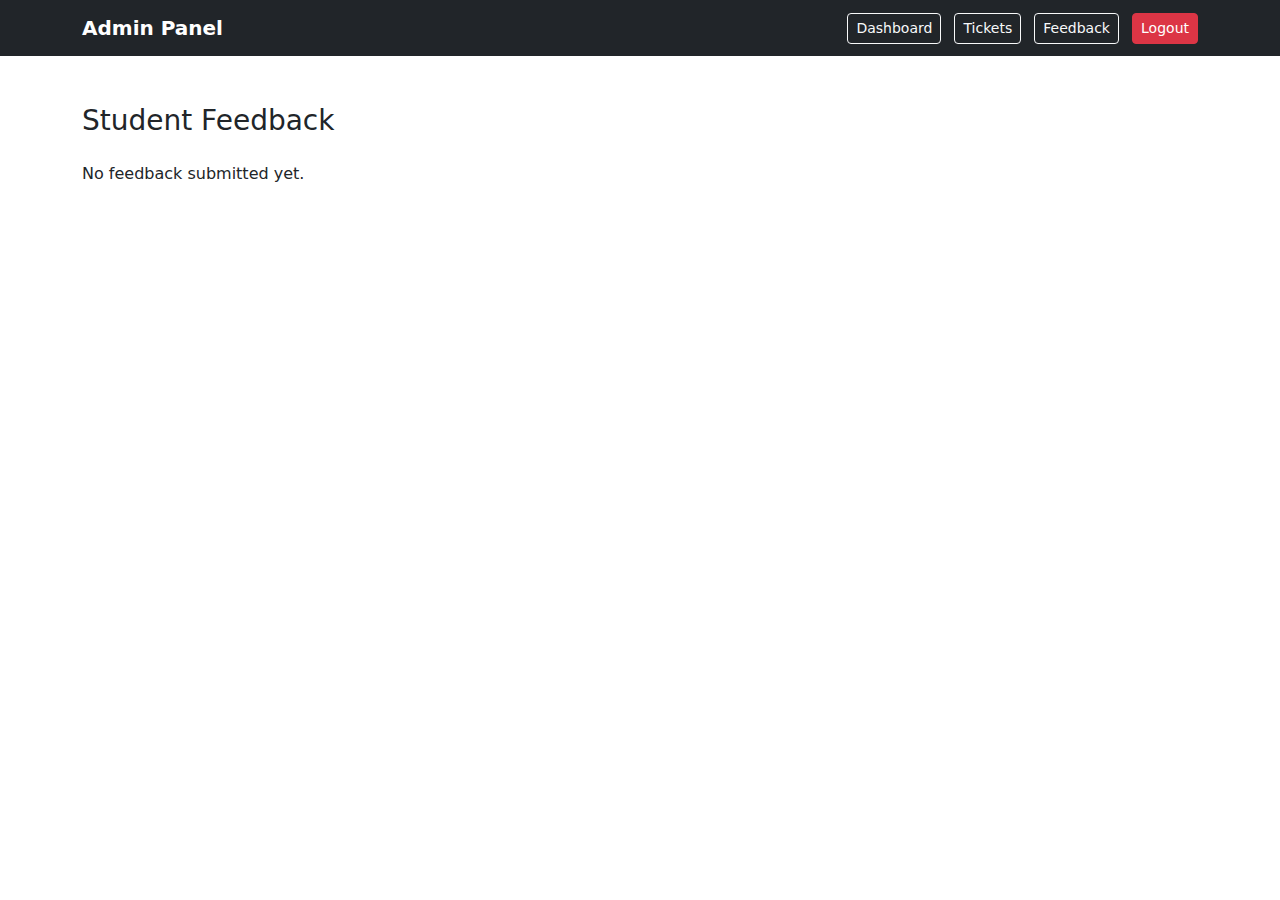
<file: admin-feedback.html>
<!DOCTYPE html>
<html>
<head>
    <title>Admin Feedback</title>
    <meta name="viewport" content="width=device-width, initial-scale=1">
    
    <link href="https://cdn.jsdelivr.net/npm/bootstrap@5.3.2/dist/css/bootstrap.min.css" rel="stylesheet">
</head>

<body>

<nav class="navbar navbar-expand-lg navbar-dark bg-dark">
    <div class="container">
        <a class="navbar-brand fw-bold">Admin Panel</a>

        <div class="ms-auto">
            <a href="admin-dashboard.html" class="btn btn-outline-light btn-sm me-2">Dashboard</a>
            <a href="admin-tickets.html" class="btn btn-outline-light btn-sm me-2">Tickets</a>
            <a href="admin-feedback.html" class="btn btn-outline-light btn-sm me-2">Feedback</a>
            <button onclick="logout()" class="btn btn-danger btn-sm">Logout</button>
        </div>
    </div>
</nav>

<div class="container mt-5">

    <h3 class="mb-4">Student Feedback</h3>

    <div id="feedbackContainer" class="row g-3"></div>

</div>

<script src="js/script.js"></script>

<script>
function loadAdminFeedback() {
    let feedbacks = JSON.parse(localStorage.getItem("feedbacks")) || [];
    let container = document.getElementById("feedbackContainer");

    container.innerHTML = "";

    if (feedbacks.length === 0) {
        container.innerHTML = "<p>No feedback submitted yet.</p>";
        return;
    }

    feedbacks.forEach(f => {
        container.innerHTML += `
            <div class="col-md-6">
                <div class="card shadow-sm p-3">
                    <p class="mb-0">${f}</p>
                </div>
            </div>
        `;
    });
}

loadAdminFeedback();
</script>

</body>
</html>
</file>
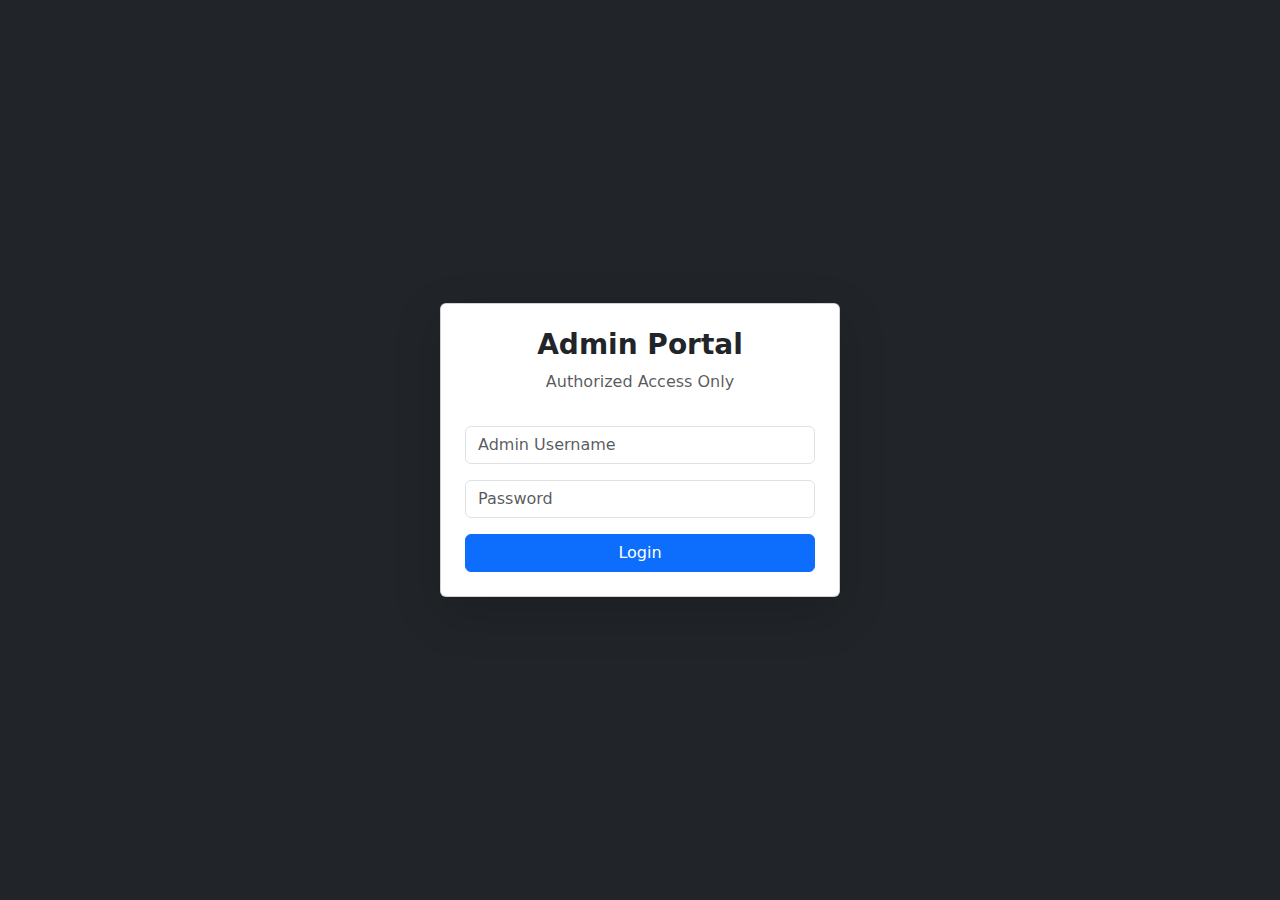
<file: admin-login.html>
<!DOCTYPE html>
<html>
<head>
    <title>Admin Login</title>
    <meta name="viewport" content="width=device-width, initial-scale=1">

    <!-- Bootstrap CSS -->
    <link href="https://cdn.jsdelivr.net/npm/bootstrap@5.3.2/dist/css/bootstrap.min.css" rel="stylesheet">
</head>

<body class="bg-dark d-flex align-items-center justify-content-center vh-100">

<div class="card shadow-lg p-4" style="width:400px;">
    <div class="text-center mb-3">
        <h3 class="fw-bold">Admin Portal</h3>
        <p class="text-muted">Authorized Access Only</p>
    </div>

    <div class="mb-3">
        <input type="text" id="adminUsername" class="form-control" placeholder="Admin Username">
    </div>

    <div class="mb-3">
        <input type="password" id="adminPassword" class="form-control" placeholder="Password">
    </div>

    <button onclick="adminLogin()" class="btn btn-primary w-100">
        Login
    </button>
</div>

<script src="js/script.js"></script>
</body>
</html>
</file>
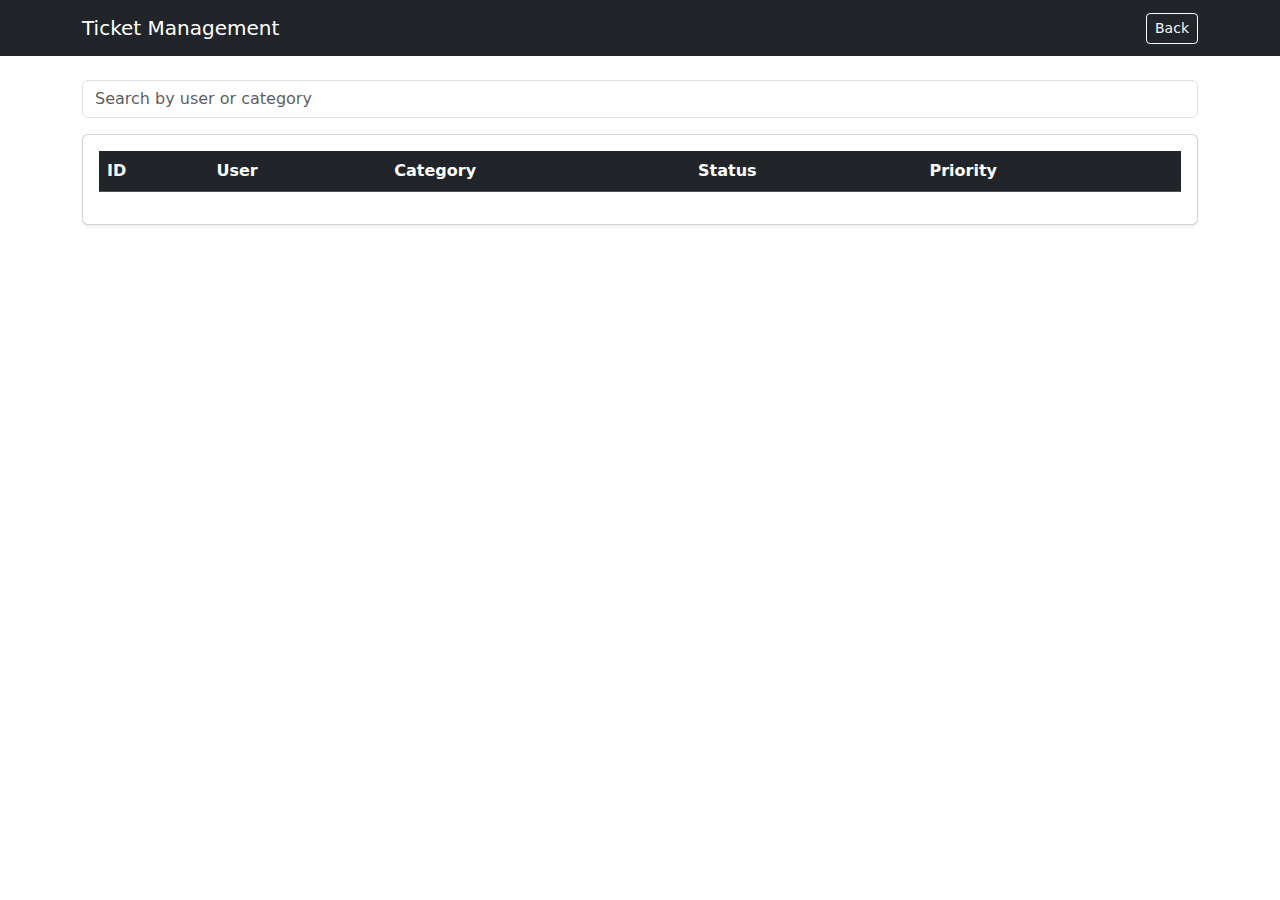
<file: admin-tickets.html>
<!DOCTYPE html>
<html>
<head>
    <title>Manage Tickets</title>
    <meta name="viewport" content="width=device-width, initial-scale=1">
    <link href="https://cdn.jsdelivr.net/npm/bootstrap@5.3.2/dist/css/bootstrap.min.css" rel="stylesheet">
</head>

<body>

<nav class="navbar navbar-dark bg-dark">
    <div class="container">
        <a class="navbar-brand">Ticket Management</a>
        <a href="admin-dashboard.html" class="btn btn-outline-light btn-sm">Back</a>
    </div>
</nav>

<div class="container mt-4">

    <input type="text" id="searchInput" class="form-control mb-3"
           placeholder="Search by user or category"
           onkeyup="searchTickets()">

    <div class="card shadow-sm">
        <div class="card-body table-responsive">
            <table class="table table-hover">
                <thead class="table-dark">
                    <tr>
                        <th>ID</th>
                        <th>User</th>
                        <th>Category</th>
                        <th>Status</th>
                        <th>Priority</th>
                    </tr>
                </thead>
                <tbody id="ticketTableBody"></tbody>
            </table>

            <div id="pagination" class="mt-3"></div>
        </div>
    </div>

</div>

<script src="js/script.js"></script>
</body>
</html>
</file>
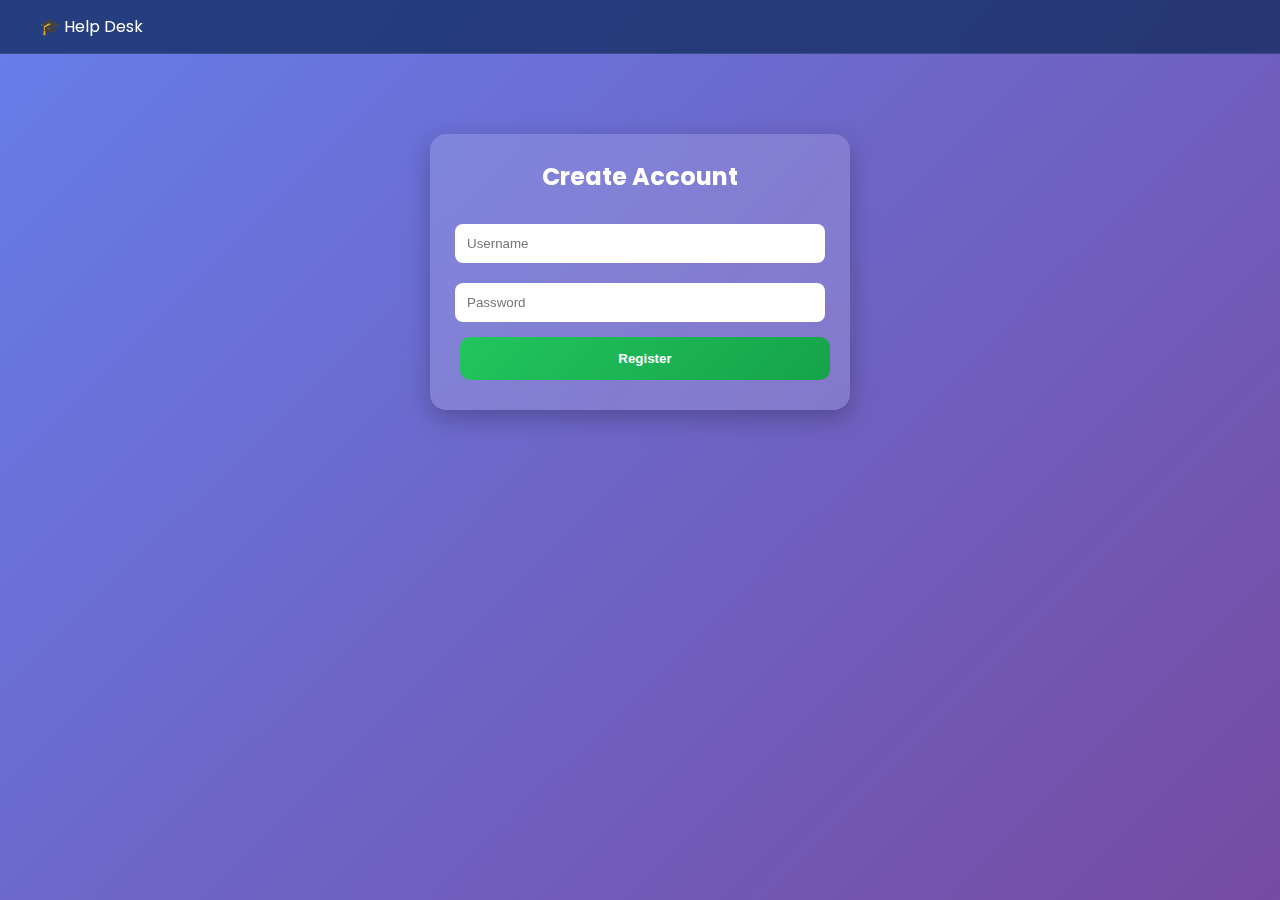
<file: register.html>
<!DOCTYPE html>
<html>
<head>
<title>Register</title>
<link rel="stylesheet" href="css/styles.css">
</head>
<body>
<nav class="navbar glass-nav">
    <div class="nav-left">🎓 Help Desk</div>
</nav>

<div class="page-wrapper">

    <div class="card form-card">
        <h2 style="text-align:center;margin-bottom:20px;">
            Create Account
        </h2>

        <input type="text" id="regUsername" placeholder="Username">
        <input type="password" id="regPassword" placeholder="Password">

        <button onclick="register()" class="btn-primary" style="width:100%;">
            Register
        </button>
    </div>

</div>

<script src="js/script.js"></script>
</body>
</html>
</file>
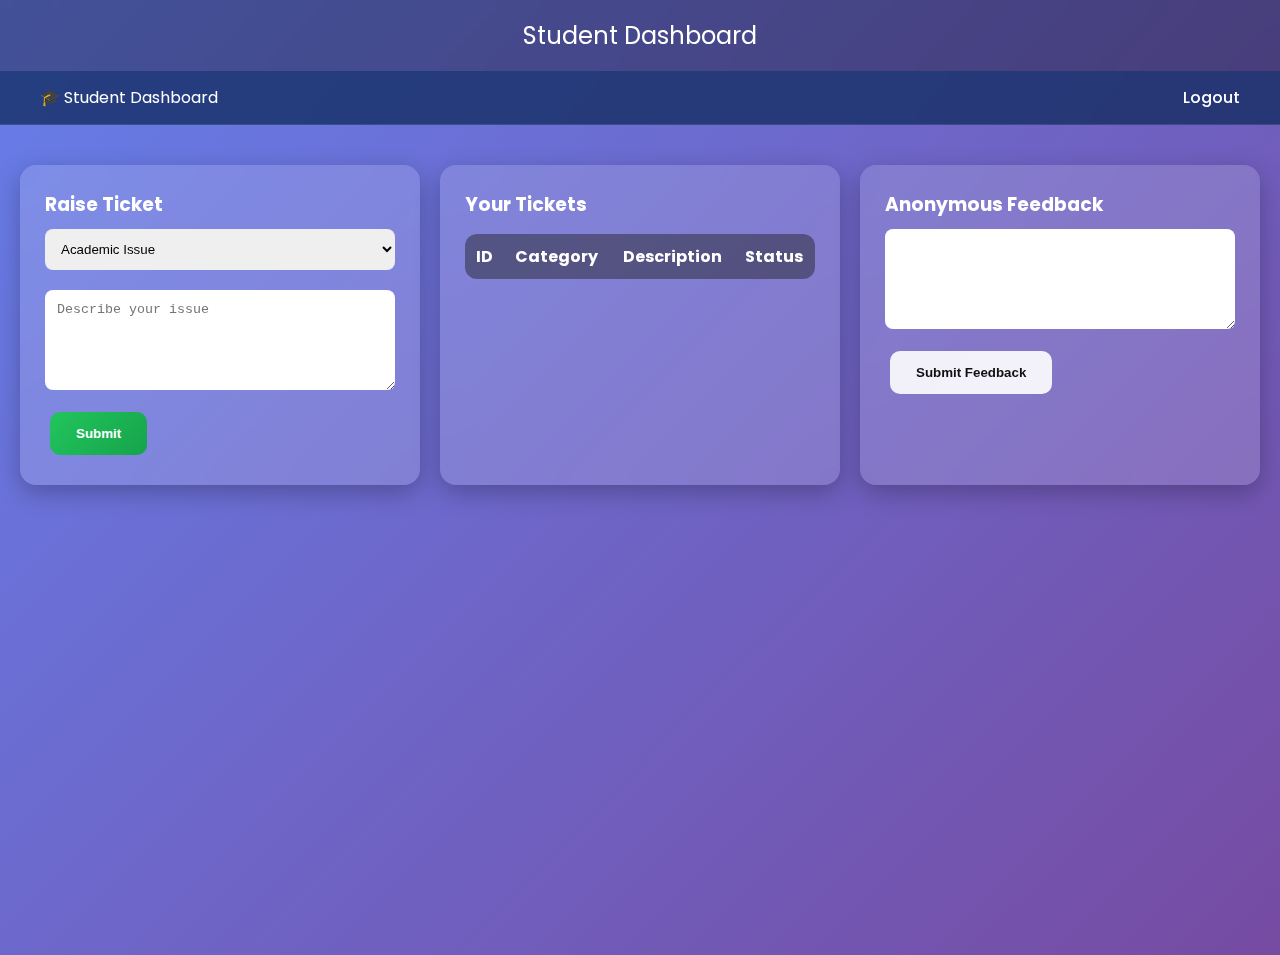
<file: student.html>
<!DOCTYPE html>
<html>
<head>
<title>Student Dashboard</title>
<link rel="stylesheet" href="css/styles.css">
</head>
<body onload="loadStudentTickets()">

<header>Student Dashboard</header>

<nav class="navbar glass-nav">
    <div class="nav-left">🎓 Student Dashboard</div>
    <div class="nav-right">
        <a onclick="logout()" style="cursor:pointer;">Logout</a>
    </div>
</nav>

<div class="page-wrapper">

<div class="dashboard-grid">

    <div class="card">
        <h3>Raise Ticket</h3>
        <select id="category">
            <option>Academic Issue</option>
            <option>Administrative Issue</option>
            <option>Exam Related</option>
            <option>Technical Issue</option>
        </select>
        <textarea id="description" placeholder="Describe your issue"></textarea>
        <button onclick="raiseTicket()" class="btn-primary">Submit</button>
    </div>

    <div class="card">
        <h3>Your Tickets</h3>
        <table id="ticketTable"></table>
    </div>

    <div class="card">
        <h3>Anonymous Feedback</h3>
        <textarea id="feedbackText"></textarea>
        <button onclick="submitFeedback()" class="btn-secondary">
            Submit Feedback
        </button>
    </div>

</div>

</div>

<script src="js/script.js"></script>
</body>
</html>
</file>
<file: css/styles.css>
@import url('https://fonts.googleapis.com/css2?family=Poppins:wght@300;400;600&display=swap');

*{
    margin:0;
    padding:0;
    box-sizing:border-box;
}

body{
    font-family:'Poppins',sans-serif;
    background:linear-gradient(135deg,#667eea,#764ba2);
    min-height:100vh;
}

header{
    background:rgba(0,0,0,0.35);
    color:white;
    padding:18px;
    text-align:center;
    font-size:24px;
    backdrop-filter:blur(10px);
}

.container{
    max-width:1100px;
    margin:auto;
    padding:30px;
}

.card{
    background:rgba(255,255,255,0.15);
    backdrop-filter:blur(14px);
    padding:25px;
    border-radius:16px;
    margin-bottom:25px;
    color:white;
    box-shadow:0 8px 25px rgba(0,0,0,0.25);
}

input,select,textarea{
    width:100%;
    padding:12px;
    margin:10px 0;
    border:none;
    border-radius:8px;
}

button{
    padding:10px 16px;
    border:none;
    border-radius:8px;
    background:linear-gradient(45deg,#ff7a18,#ffb347);
    color:white;
    font-weight:600;
    cursor:pointer;
    transition:.3s;
    margin:5px;
}

button:hover{
    transform:scale(1.05);
}

table{
    width:100%;
    border-collapse:collapse;
    margin-top:15px;
}

th,td{
    padding:10px;
    text-align:center;
}

th{
    background:rgba(0,0,0,0.4);
}

tr:nth-child(even){
    background:rgba(255,255,255,0.08);
}

/* Status colors */
.status-pending{color:#ffd166;font-weight:bold;}
.status-inprogress{color:#00d4ff;font-weight:bold;}
.status-resolved{color:#00ff9d;font-weight:bold;}

/* Landing page */
.hero-card{text-align:center;padding:40px;}
.nav-grid{
    display:grid;
    grid-template-columns:repeat(auto-fit,minmax(220px,1fr));
    gap:20px;
}
.nav-card{
    background:rgba(255,255,255,0.18);
    padding:25px;
    border-radius:16px;
    cursor:pointer;
    transition:.35s;
}
.nav-card:hover{
    transform:translateY(-8px) scale(1.03);
}
.nav-icon{font-size:48px;margin-bottom:10px;}
.nav-title{font-size:18px;font-weight:600;}
/* ================= NAVBAR ================= */

.navbar {
    display: flex;
    justify-content: space-between;
    align-items: center;
    padding: 14px 40px;
    background: #0f2a5c;
    color: white;
}

.navbar a {
    color: white;
    text-decoration: none;
    margin-left: 25px;
    font-weight: 500;
    transition: 0.3s;
}

.navbar a:hover {
    color: #4ade80;
}

/* ================= HERO ================= */

.hero {
    background: radial-gradient(circle at 20% 20%, #1e3a8a, #0f2a5c);
    color: white;
    padding: 90px 20px;
    text-align: center;
}

.hero-content {
    max-width: 900px;
    margin: auto;
}

.badge {
    display: inline-block;
    background: rgba(255,255,255,0.15);
    padding: 6px 14px;
    border-radius: 20px;
    font-size: 13px;
    margin-bottom: 20px;
}

.hero h1 {
    font-size: 48px;
    margin-bottom: 10px;
}

.hero h1 span {
    color: #4ade80;
}

.hero p {
    opacity: 0.9;
    margin-bottom: 30px;
}

.hero-buttons {
    display: flex;
    justify-content: center;
    gap: 15px;
    flex-wrap: wrap;
}

/* buttons */

.primary-btn {
    background: #22c55e;
    padding: 12px 24px;
    border-radius: 8px;
    border: none;
    color: white;
    font-weight: 600;
    cursor: pointer;
}

.secondary-btn {
    background: #e5e7eb;
    color: #111;
    padding: 12px 24px;
    border-radius: 8px;
    border: none;
    cursor: pointer;
}

/* ================= FEATURES ================= */

.features {
    padding: 60px 20px;
    text-align: center;
    background: #f5f7fb;
    color: #111;
}

.feature-grid {
    display: grid;
    grid-template-columns: repeat(auto-fit, minmax(220px, 1fr));
    gap: 20px;
    margin-top: 30px;
}

.feature-card {
    background: white;
    padding: 25px;
    border-radius: 12px;
    box-shadow: 0 8px 20px rgba(0,0,0,0.08);
    font-weight: 600;
}

/* =========================================================
   🔥 ULTRA PREMIUM UI (Video Match)
========================================================= */

/* smooth scroll */
html {
    scroll-behavior: smooth;
}

/* ---------- GLASS NAVBAR ---------- */

.glass-nav {
    position: sticky;
    top: 0;
    z-index: 1000;
    backdrop-filter: blur(14px);
    background: rgba(15, 42, 92, 0.75);
    border-bottom: 1px solid rgba(255,255,255,0.1);
}

.navbar {
    display: flex;
    justify-content: space-between;
    align-items: center;
    padding: 14px 40px;
    color: white;
}

.nav-right a {
    color: white;
    text-decoration: none;
    margin-left: 28px;
    font-weight: 500;
    position: relative;
}

.nav-right a::after {
    content: "";
    position: absolute;
    left: 0;
    bottom: -4px;
    width: 0%;
    height: 2px;
    background: #4ade80;
    transition: 0.3s;
}

.nav-right a:hover::after {
    width: 100%;
}

/* ---------- HERO PREMIUM ---------- */

.premium-hero {
    position: relative;
    background: radial-gradient(circle at 20% 20%, #1e3a8a, #020617);
    color: white;
    padding: 120px 20px 100px;
    text-align: center;
    overflow: hidden;
}

/* animated glow */

.hero-glow {
    position: absolute;
    width: 500px;
    height: 500px;
    background: radial-gradient(circle, #22c55e55, transparent 60%);
    top: -120px;
    right: -120px;
    filter: blur(60px);
    animation: floatGlow 6s ease-in-out infinite alternate;
}

@keyframes floatGlow {
    from { transform: translateY(0px); }
    to { transform: translateY(40px); }
}

.hero-title {
    font-size: 52px;
    margin-bottom: 15px;
    letter-spacing: -1px;
}

.hero-title span {
    color: #4ade80;
}

.hero-sub {
    max-width: 650px;
    margin: auto;
    opacity: 0.9;
    margin-bottom: 35px;
}

/* ---------- BUTTONS ---------- */

.btn-primary {
    background: linear-gradient(135deg, #22c55e, #16a34a);
    padding: 14px 26px;
    border-radius: 10px;
    border: none;
    color: white;
    font-weight: 600;
    cursor: pointer;
    transition: 0.25s;
}

.btn-primary:hover {
    transform: translateY(-2px);
    box-shadow: 0 10px 25px rgba(34,197,94,0.4);
}

.btn-secondary {
    background: rgba(255,255,255,0.9);
    color: #111;
    padding: 14px 26px;
    border-radius: 10px;
    border: none;
    cursor: pointer;
    transition: 0.25s;
}

.btn-secondary:hover {
    transform: translateY(-2px);
}

/* ---------- FEATURES PREMIUM ---------- */

.premium-features {
    padding: 80px 20px;
    background: #f5f7fb;
    text-align: center;
}

.feature-card {
    background: white;
    padding: 28px;
    border-radius: 14px;
    box-shadow: 0 10px 25px rgba(0,0,0,0.08);
    transition: 0.35s;
}

.feature-card:hover {
    transform: translateY(-10px);
}

.f-icon {
    font-size: 36px;
    margin-bottom: 10px;
}

/* ---------- MOBILE ---------- */

@media (max-width: 768px) {
    .hero-title {
        font-size: 36px;
    }

    .navbar {
        padding: 12px 20px;
    }

    .nav-right a {
        margin-left: 16px;
        font-size: 14px;
    }
}

/* ======================================================
   🌟 GLOBAL PREMIUM IMPROVEMENTS
====================================================== */

/* page wrapper */
.page-wrapper {
    padding: 40px 20px;
    min-height: calc(100vh - 70px);
}

/* modern form card */
.form-card {
    max-width: 420px;
    margin: 40px auto;
}

/* dashboard grid */
.dashboard-grid {
    display: grid;
    grid-template-columns: repeat(auto-fit, minmax(280px, 1fr));
    gap: 20px;
}

/* stat cards (admin) */
.stat-card {
    background: linear-gradient(135deg,#1e3a8a,#020617);
    color: white;
    padding: 22px;
    border-radius: 14px;
    font-weight: 600;
}

/* textarea nicer */
textarea {
    min-height: 100px;
    resize: vertical;
}

/* table polish */
table {
    background: rgba(255,255,255,0.08);
    border-radius: 12px;
    overflow: hidden;
}
</file>
